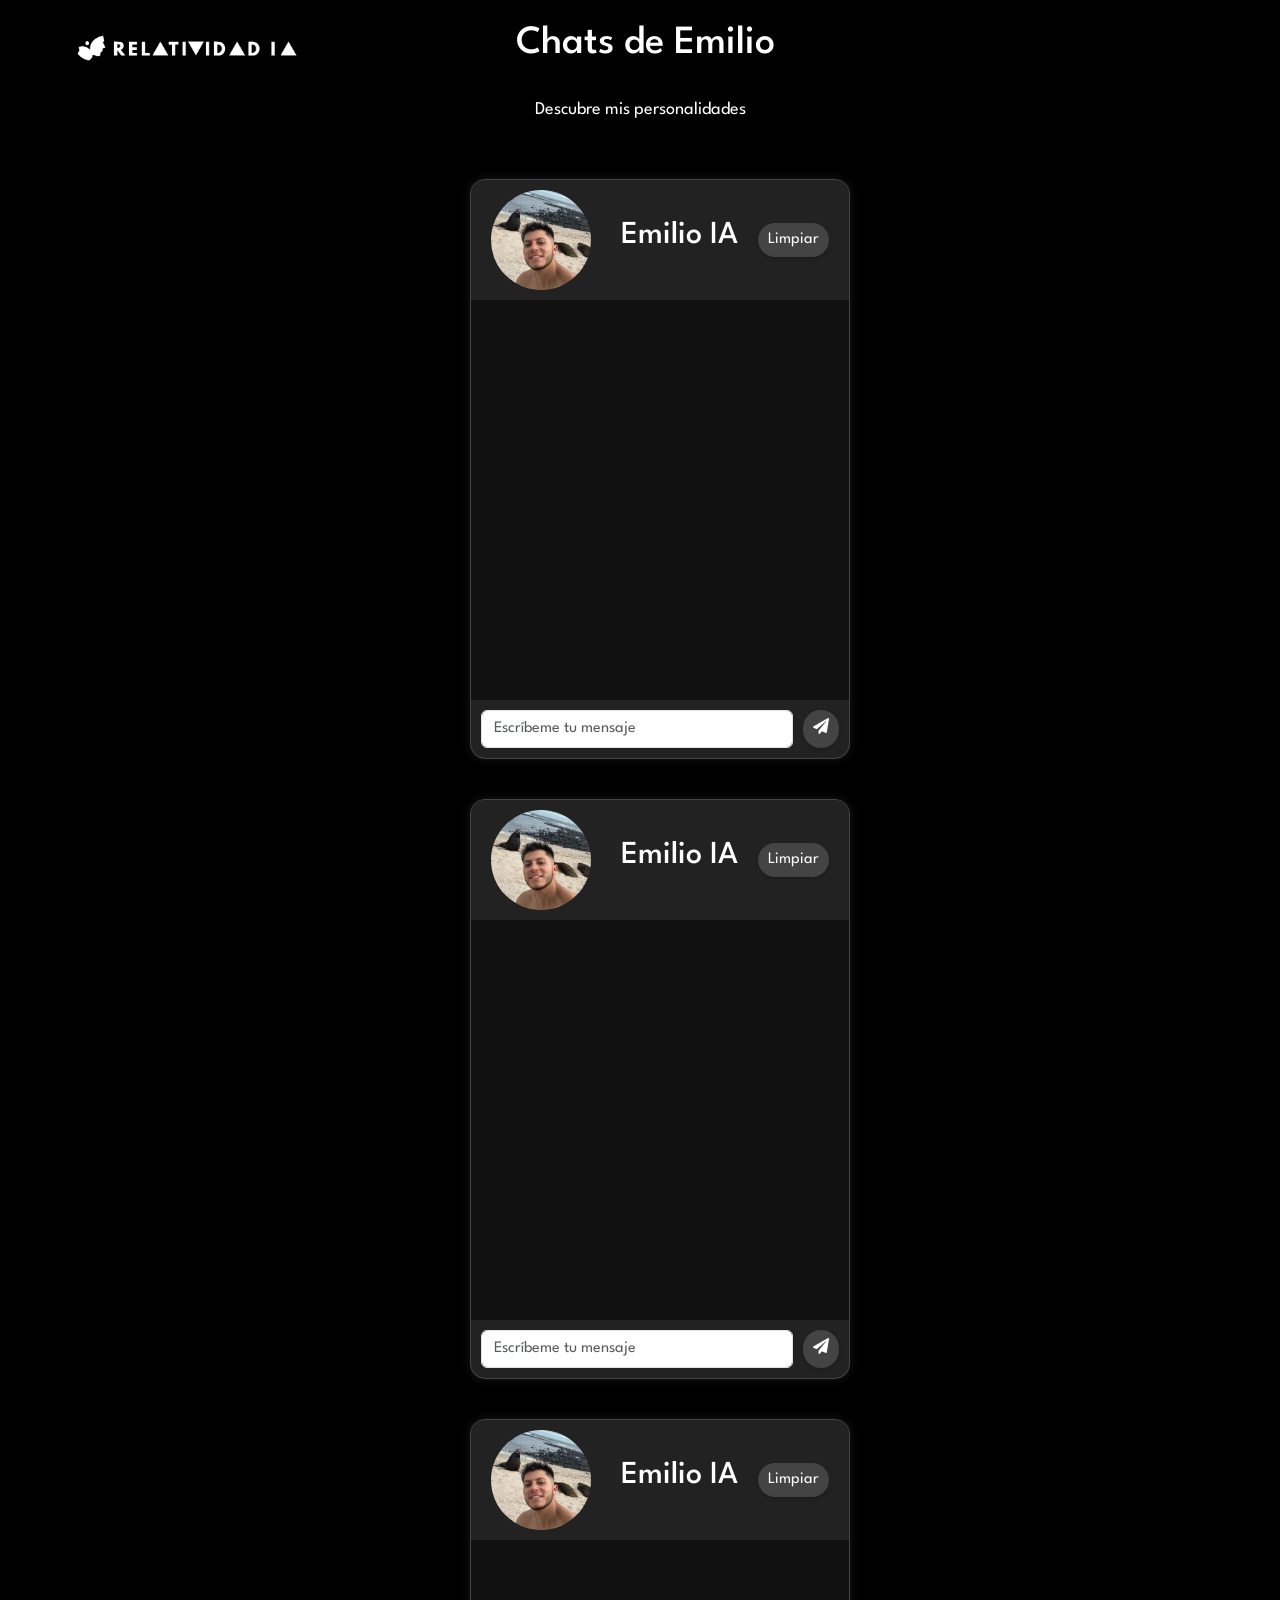
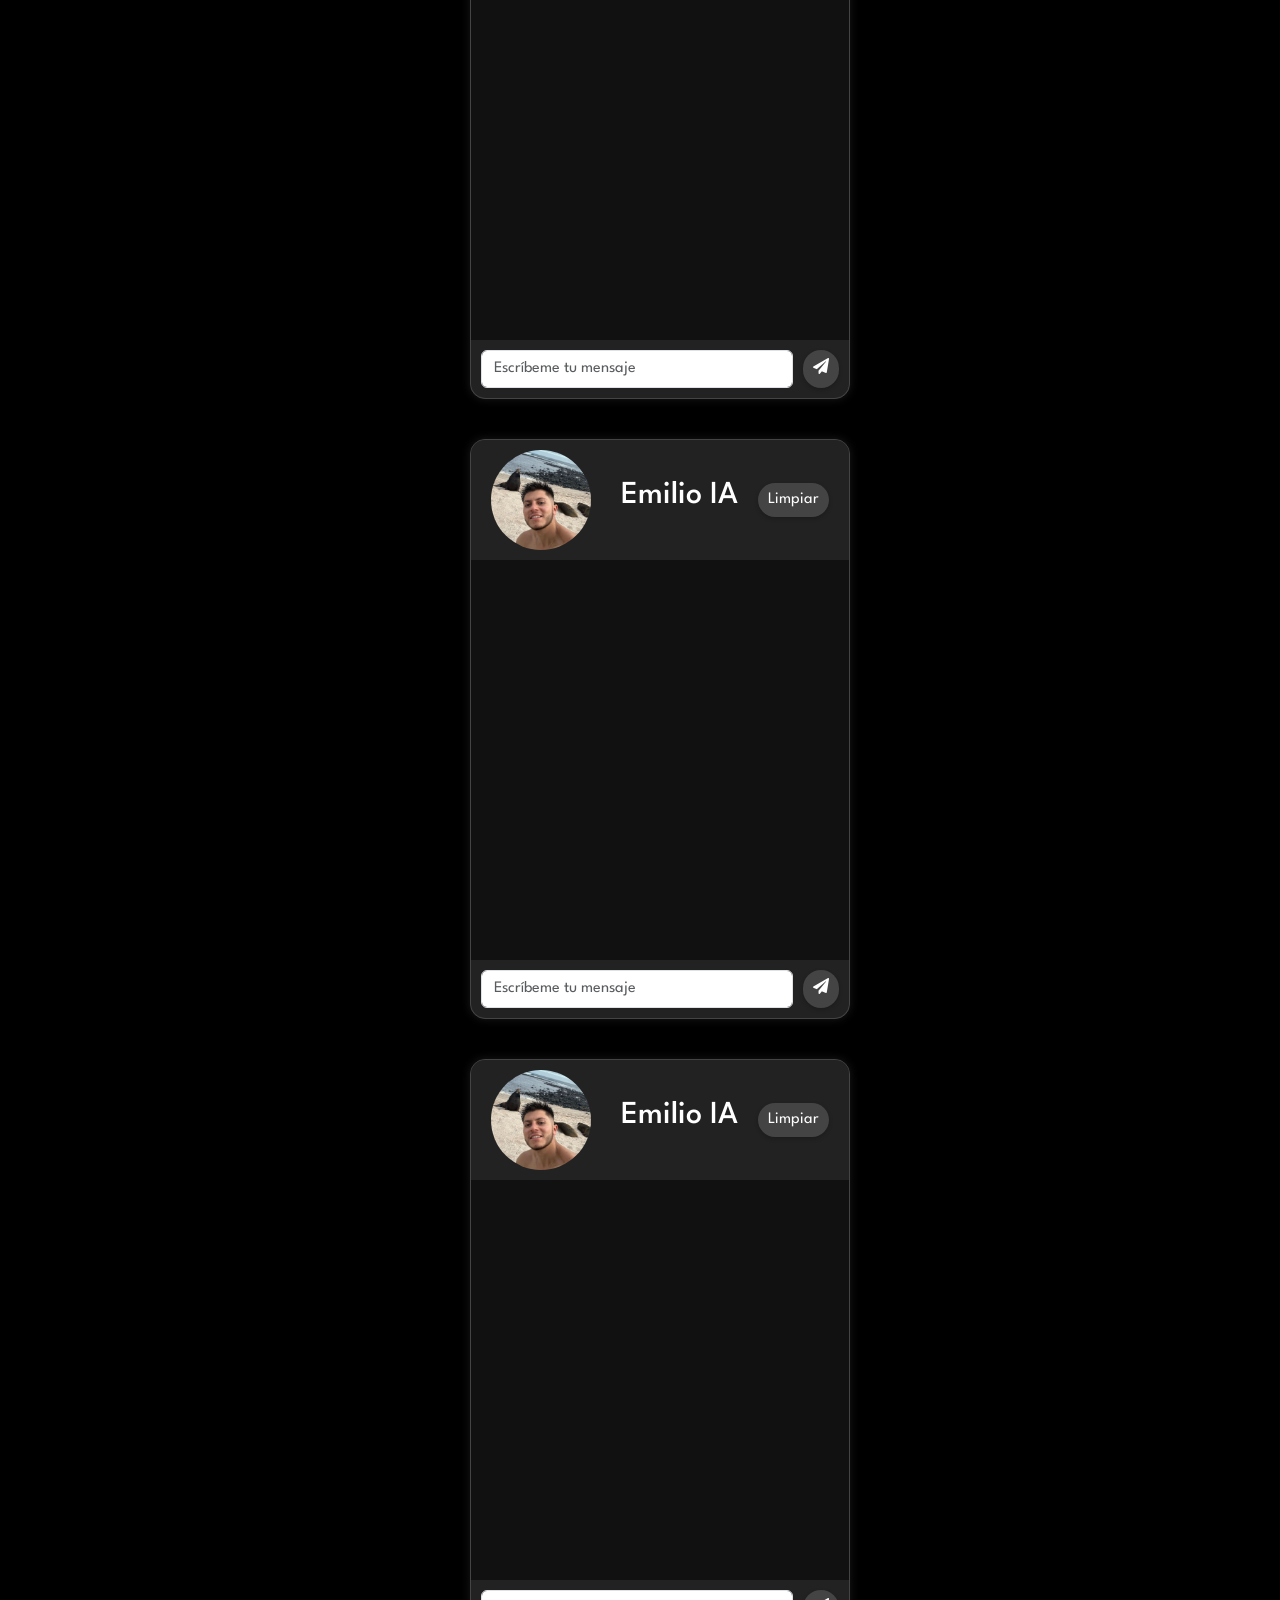
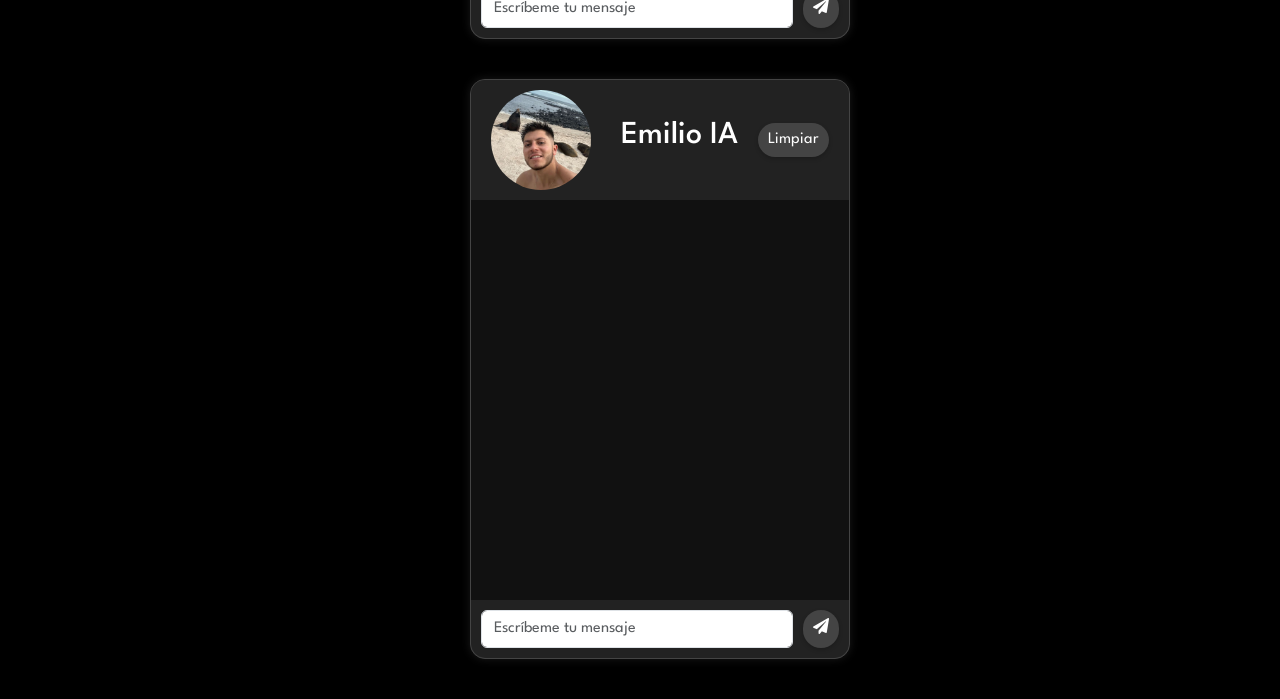
<file: index.html>
<!DOCTYPE html>
<html lang="en">
<head>
    <link href="https://fonts.googleapis.com/css2?family=League+Spartan:wght@400;700&display=swap" rel="stylesheet">
    <link rel="stylesheet" href="https://cdnjs.cloudflare.com/ajax/libs/font-awesome/5.15.1/css/all.min.css">
    <meta charset="UTF-8">
    <meta name="viewport" content="width=device-width, initial-scale=1.0">
    <title>Chats de Emilio</title>
    <link href="https://cdn.jsdelivr.net/npm/bootstrap@5.3.2/dist/css/bootstrap.min.css" rel="stylesheet">
    <link href="style.css" rel="stylesheet">
    <link rel="stylesheet" href="https://cdnjs.cloudflare.com/ajax/libs/font-awesome/5.15.3/css/all.min.css">
</head>
<body>
    <div class="top-section">
        <img src="LogoLetrasBlancasSinFondo.png" alt="Logo" class="logo"> <!-- Añade esta línea para el logo -->
        <h1 class="title">Chats de Emilio</h1>
    </div>
    
    <div class="text-between">
        <p>Descubre mis personalidades</p>
    </div>
    <!-- Contenedores para los Chats con data-chat-number -->
    <div class="chat-box" data-chat-number='1'></div> <!-- Primer Chat -->
    <div class="chat-box" data-chat-number='2'></div> <!-- Primer Chat -->
    <div class="chat-box" data-chat-number='3'></div> <!-- Primer Chat -->
    <div class="chat-box" data-chat-number='4'></div> <!-- Primer Chat -->
    <div class="chat-box" data-chat-number='5'></div> <!-- Primer Chat -->
    <div class="chat-box" data-chat-number='6'></div> <!-- Primer Chat -->

    <!--div class="chat-container" data-chat-number="2"></div--> <!-- Segundo Chat -->
    <script src="funciones.js"></script>
    <script src="simulated_script_2.js"></script> <!-- Script para el segundo chat -->
    
</body>
</html>
</file>
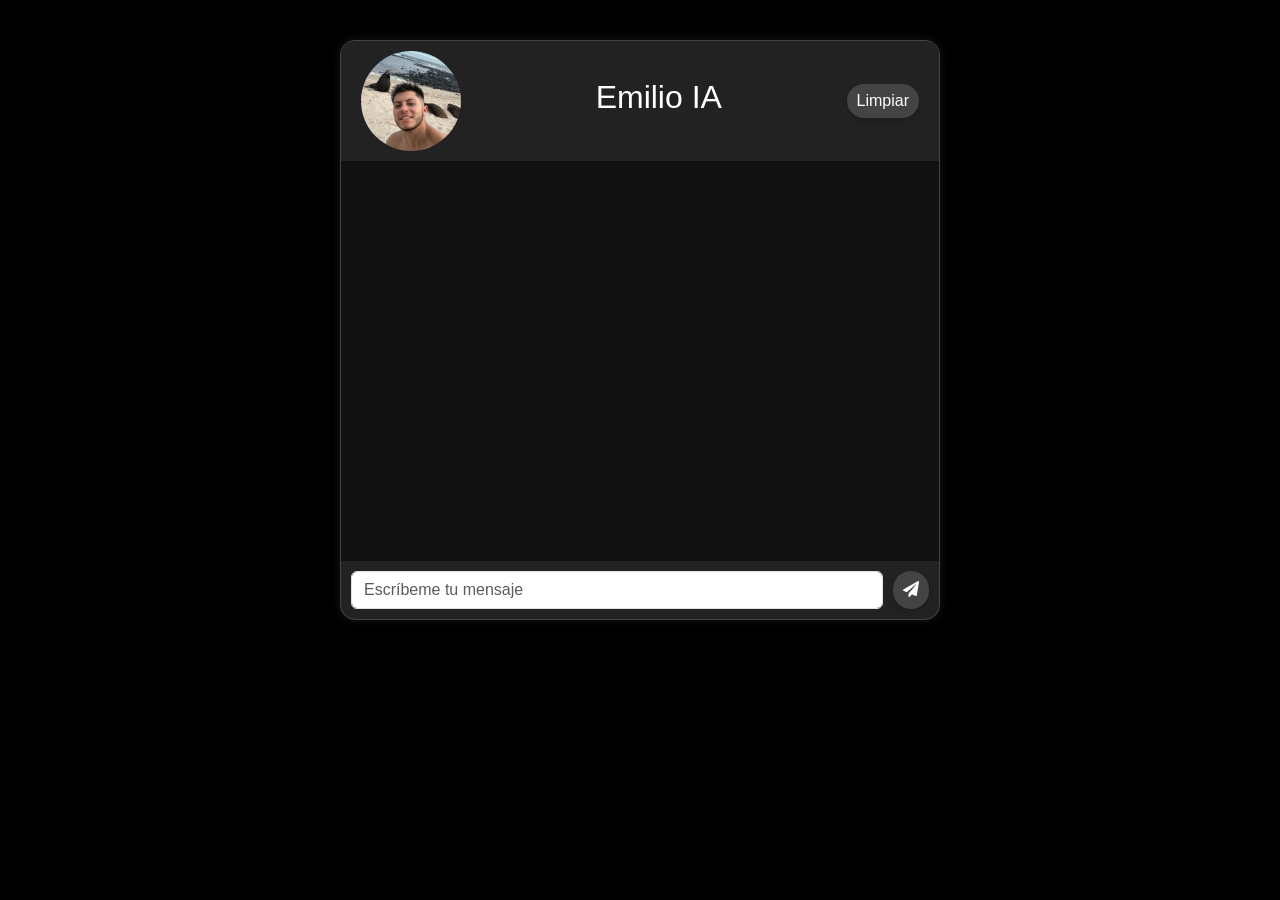
<file: chat-container-1.html>
<!DOCTYPE html>
<html lang="en">
<head>
    <meta charset="UTF-8">
    <meta name="viewport" content="width=device-width, initial-scale=1.0">
    <title>Chat Component</title>
    <link href="https://cdn.jsdelivr.net/npm/bootstrap@5.3.2/dist/css/bootstrap.min.css" rel="stylesheet">
    <link href="style.css" rel="stylesheet">
    <link rel="stylesheet" href="https://cdnjs.cloudflare.com/ajax/libs/font-awesome/5.15.3/css/all.min.css">
</head>
<body>
    
    <div class="chat-container">
        <div class="chat-header">
            <div class="header-content">
                <div class="profile-picture">
                    <img src="emilio.jpeg" alt="Profile Picture">
                </div>
                <h2>Emilio IA</h2>
                <button type="button" class="btn-clear" onclick="resetConversation(chat_id)">Limpiar</button>
            </div>
        </div>
        <div id="apiResponse" class="chat-messages"></div>
        <form id="promptForm" class="chat-form">
            <textarea class="form-control" id="prompt" placeholder="Escríbeme tu mensaje" required rows="1"></textarea>
            <button type="submit" class="btn-send">
                <span class="visually-hidden">Enviar</span>
                <i class="fas fa-paper-plane"></i>
            </button>
        </form>
    </div>
    <script src="funciones.js"></script>
    <script src="simulated_script_2.js"></script>
     
</body>
</html>
</file>
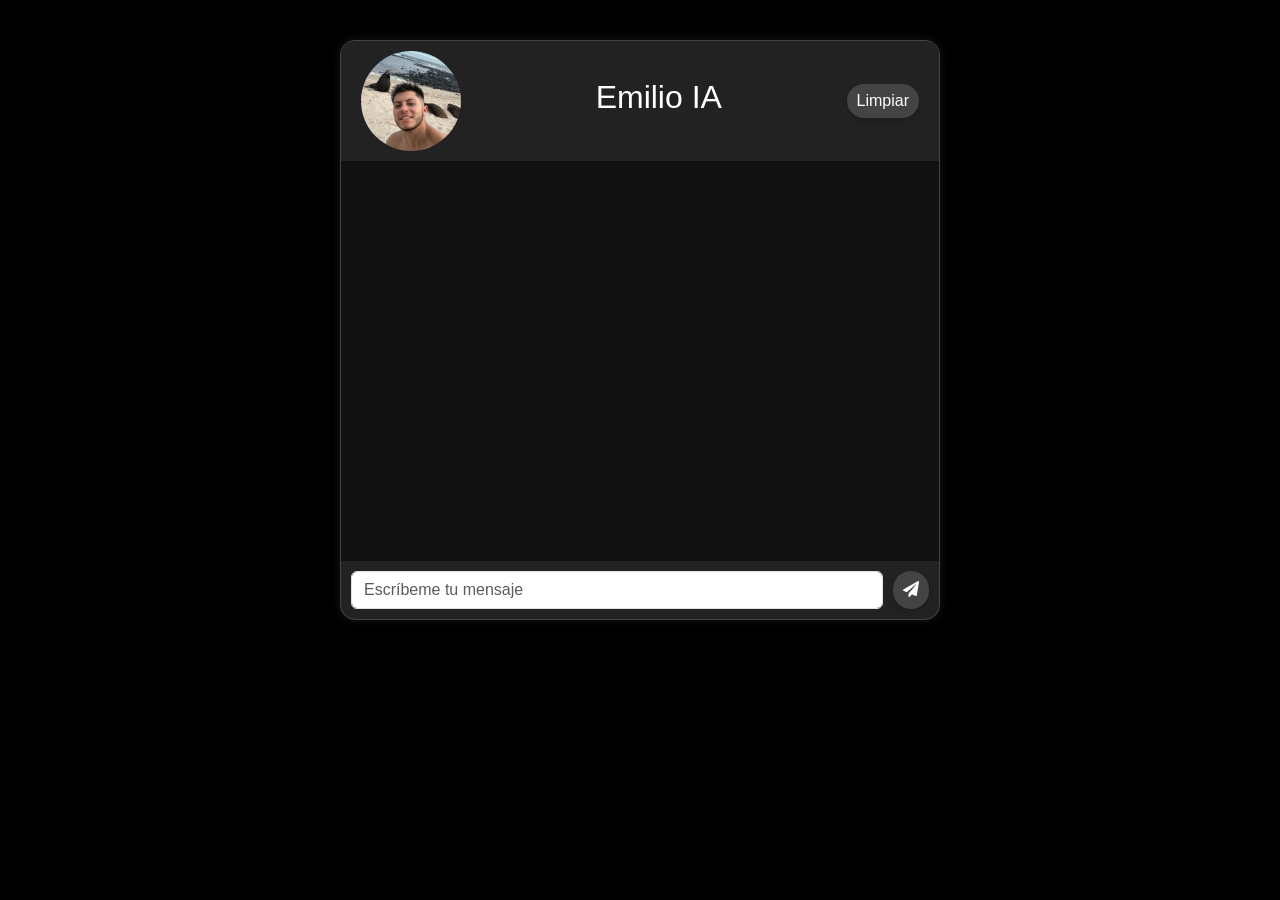
<file: chat-container-2.html>
<!DOCTYPE html>
<html lang="en">
<head>
    <meta charset="UTF-8">
    <meta name="viewport" content="width=device-width, initial-scale=1.0">
    <title>Chat Component</title>
    <link href="https://cdn.jsdelivr.net/npm/bootstrap@5.3.2/dist/css/bootstrap.min.css" rel="stylesheet">
    <link href="style.css" rel="stylesheet">
    <link rel="stylesheet" href="https://cdnjs.cloudflare.com/ajax/libs/font-awesome/5.15.3/css/all.min.css">
</head>
<body>
    
    <div class="chat-container">
        <div class="chat-header">
            <div class="header-content">
                <div class="profile-picture">
                    <img src="emilio.jpeg" alt="Profile Picture">
                </div>
                <h2>Emilio IA</h2>
                <button type="button" class="btn-clear" onclick="resetConversation(chat_id)">Limpiar</button>
            </div>
        </div>
        <div id="apiResponse" class="chat-messages"></div>
        <form id="promptForm" class="chat-form">
            <textarea class="form-control" id="prompt" placeholder="Escríbeme tu mensaje" required rows="1"></textarea>
            <button type="submit" class="btn-send">
                <span class="visually-hidden">Enviar</span>
                <i class="fas fa-paper-plane"></i>
            </button>
        </form>
    </div>
    <script src="funciones.js"></script>
    <script src="simulated_script_2.js"></script>
    
</body>
</html>
</file>
<file: style.css>
body {
    margin: 0;
    min-height: 100vh;
    display: flex;
    flex-direction: column;
    align-items: center;
    justify-content: flex-start;
    background-color: #000; /* Fondo oscuro */
    color: #fff; /* Texto claro */
    font-family: Arial, sans-serif;
    background-size: cover;
    background-position: center center;
    background-attachment: fixed;
    padding: 20px;
    box-sizing: border-box;
    font-family: 'League Spartan', sans-serif;
}


  

.chat-container {
    width: 100%; /* Ancho completo en dispositivos móviles */
    max-width: 600px; /* Ancho máximo para pantallas más grandes */
    margin: 20px; /* Un poco de margen en todos los lados */
    border: 1px solid #444; /* Borde oscuro */
    border-radius: 15px;
    background-color: #333; /* Fondo de contenedor oscuro */
    box-shadow: 0 0 10px rgba(255, 255, 255, 0.1); /* Sombra clara para contraste */
    display: flex;
    flex-direction: column;
    overflow: hidden;
}

.chat-header {
    display: flex;
    align-items: center;
    padding: 10px 20px;
    background-color: #222; /* Fondo oscuro para el encabezado */
}

.header-content {
    display: flex;
    align-items: center;
    width: 100%;
    justify-content: space-between;
    font-family: 'League Spartan', sans-serif;
    
    
}

.profile-picture img {
    width: 100px;
    height: 100px;
    border-radius: 50%;
    margin-right: 10px;
}

.chat-messages {
    height: 400px;
    overflow-y: auto;
    padding: 10px;
    background-color: #111; /* Fondo muy oscuro para los mensajes */
    color: #ccc; /* Texto gris claro */
}

.chat-form {
    padding: 10px;
    background-color: #222; /* Fondo oscuro para el formulario */
    border-bottom-left-radius: 15px;
    border-bottom-right-radius: 15px;
    display: flex;
    gap: 10px;
}

textarea {
    width: calc(100% - 90px);
    resize: none;
    background-color: #333; /* Fondo oscuro para el área de texto */
    color: #fff; /* Texto claro */
    border: 1px solid #444; /* Borde oscuro */
}

.btn-send, .btn-clear {
    background-color: #444; /* Fondo oscuro para botones */
    color: #fff; /* Texto claro */
    border: none;
    padding: 5px 10px;
    font-size: 16px;
    border-radius: 25px;
    box-shadow: 0 2px 4px rgba(0, 0, 0, 0.2);
    transition: background-color 0.3s ease;
}

.btn-clear:hover, .btn-send:hover {
    background-color: #555; /* Fondo más claro al pasar el ratón */
}

/* Estilos base para todas las burbujas de mensajes */
.message-bubble {
    max-width: 80%; /* Controla el ancho máximo de la burbuja */
    padding: 10px;
    margin-bottom: 10px;
    border-radius: 18px; /* Da forma redondeada a las burbujas */
    display: block;
    clear: both;
}

/* Estilos específicos para mensajes del usuario */
.message-bubble.user {
    background-color: #1b1b1b; /* Fondo oscuro para los mensajes del usuario */
    color: #ddd;  /* Color de fondo para los mensajes del usuario */
    margin-left: 20%; /* Alinea los mensajes del usuario a la derecha */
    margin-right: 4%;
    text-align: left;
    float: right;
}

/* Estilos específicos para respuestas del asistente */
.message-bubble.assistant {
    background-color: #3B3B6D; /* Gris azulado oscuro, evocando profundidad e inteligencia */
    color: #F5F5DC; /* Blanco cremoso, para un contraste suave y legible */
    margin-right: 20%; /* O ajusta según el espacio deseado del borde derecho */
    margin-left: 4%; /* Espacio pequeño del borde izquierdo */
    text-align: left; /* Texto alineado a la izquierda dentro de la burbuja */
    float: left; /* Flota a la izquierda dentro del contenedor */
}
/* Asegúrate de añadir estos estilos a tus mensajes en la función renderConversationHistory */

/* Estilo para el mensaje "escribiendo..." */
.writing {
    color: #999; /* Un gris más claro para el texto */
    font-style: italic; /* Opcional: para diferenciar aún más el mensaje "escribiendo..." */
}

.top-section {
    display: flex;
    align-items: center;
    justify-content: center; /* Esto centrará el contenido */
    position: relative; /* Esto permite posicionar absolutamente el logo dentro */
    padding-left: 10px;
    gap: 20px; /* Espacio entre el logo y el título, si es necesario */
    width: 100%;
    box-sizing: border-box;
    font-family: 'League Spartan', sans-serif;
}

.logo {
    position: absolute; /* Posiciona el logo de forma absoluta */
    left: 0; /* Alinea el logo a la izquierda */
    width: 300px; /* Tamaño del logo */
    height: auto;
    margin-left: 20px; /* Espacio desde el borde izquierdo */
}

.text-between {
    text-align: center;
    margin: 20px 0;
    font-size: 18px;
    color: #fff; /* Texto claro */
    font-family: 'League Spartan', sans-serif;
}




/* Ajustes adicionales para el tema nocturno que quieras añadir */
</file>
